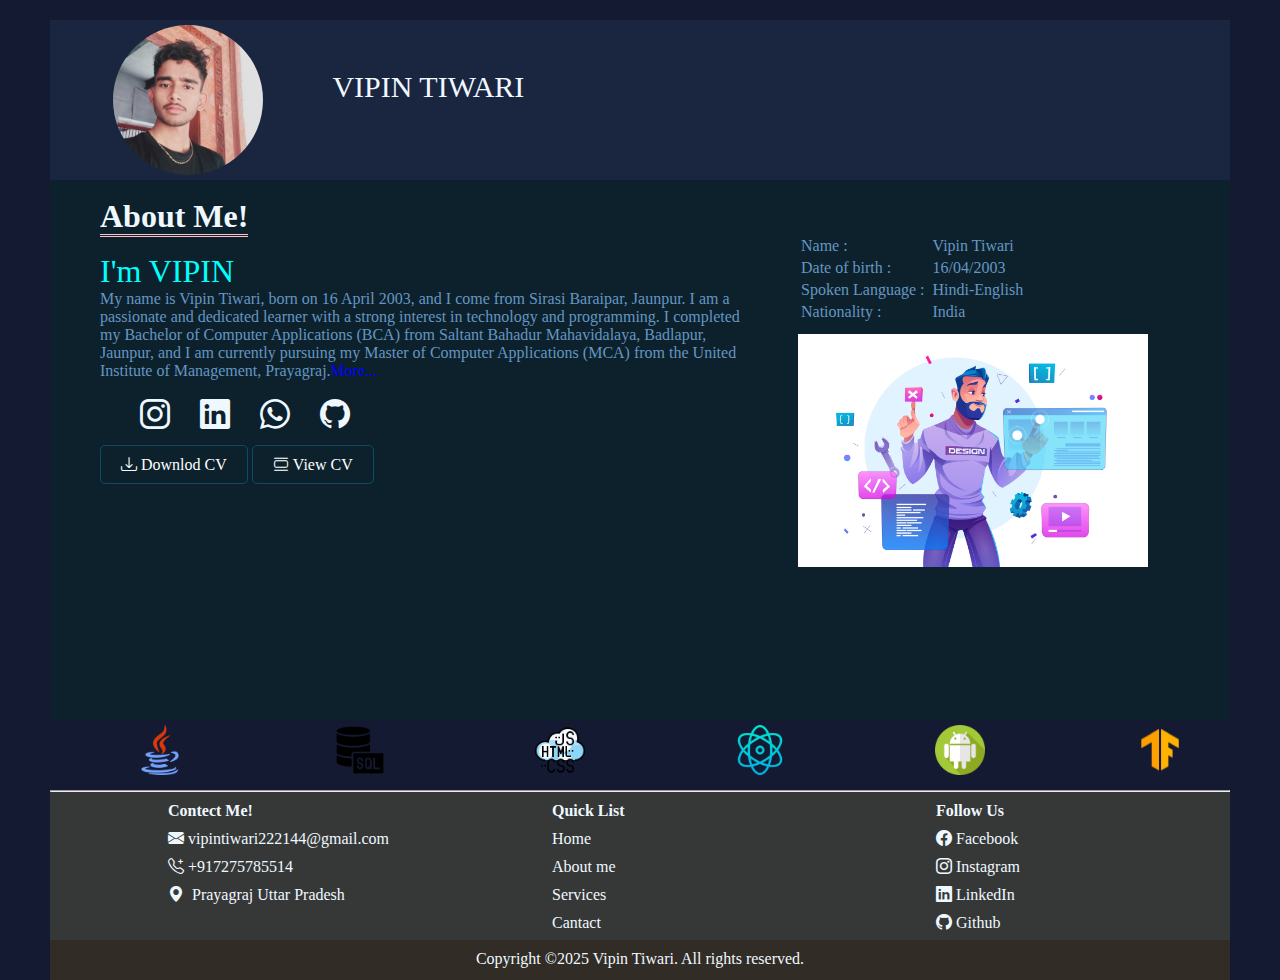
<file: index.html>
<!DOCTYPE html>
<html lang="en">

<head>
    <link rel="stylesheet" href="box.css">
    <link rel="stylesheet" href="responsive.css">
    <!-- Bootstrap Icons CSS -->
    <link rel="stylesheet" href="https://cdn.jsdelivr.net/npm/bootstrap-icons@1.11.3/font/bootstrap-icons.css">
    <script src="more.js"></script>
    <title> Vipin Tiwari Portfolio</title>
</head>

<body>

    <!--all div contener-->
    <div class="big">

        <!--nevecation contener-->
        <div class="contener">
            <div class="a"><img src="vipin.jpg" alt="" id="img"></div>
            <div class="ab">VIPIN TIWARI <br>
            </div>
        </div>

        <!--section contener-->
        <div class="contener2">
            <div class="b">
                <br>
                <span id="a"><b>About Me!</b></span><br><br>
                <span id="b">I'm VIPIN </span> <br>

                <pr>
                    My name is Vipin Tiwari, born on 16 April 2003,
                    and I come from Sirasi Baraipar, Jaunpur.
                    I am a passionate and dedicated learner with a strong interest in technology
                    and programming.
                    I completed my Bachelor of Computer Applications (BCA) from Saltant Bahadur Mahavidalaya, Badlapur,
                    Jaunpur,
                    and I am currently pursuing my Master of Computer Applications (MCA) from the United Institute of
                    Management, Prayagraj.<span onclick="more()"id="more" style="cursor: pointer;">More...</span></pre><br><br>

                    <ul>
                        <li> <a href="https://www.instagram.com/vipintiwari2611/"><i class="bi bi-instagram fs-3"></i> </a></li>
                        <li> <a href="https://www.linkedin.com/in/vipin-tiwari-4729232b7/"><i class="bi bi-linkedin"></i></a></li>
                        <li> <a href=""><i class="bi bi-whatsapp"></i></a></li>
                        <li> <a href="https://github.com/vipin222144"><i class="bi bi-github"></i> </a></li>
                    </ul>



                    <br>
                    <a href="https://drive.usercontent.google.com/u/0/uc?id=1Nj6aLuTzGVbImvwO7zRv3K-MXHmOo9ni&export=download" class="btn">
                        <i class="bi bi-download"></i>&nbsp;Downlod CV</a>
                    <a href="https://drive.google.com/file/d/1Nj6aLuTzGVbImvwO7zRv3K-MXHmOo9ni/view?usp=sharing"class="btn">
                        <i class="bi bi-view-list"></i>&nbsp;View CV</a><br><br>

            </div>

            <div class="c">
                <br><br><br>
                <table>
                    <tr>
                        <td>Name :</td>
                        <td></td>
                        <td>Vipin Tiwari</td>
                    </tr>

                    <tr>
                        <td>Date of birth :</td>
                        <td></td>
                        <td>16/04/2003</td>
                    </tr>
                    <tr>
                        <td>Spoken Language :</td>
                        <td></td>
                        <td>Hindi-English</td>
                    </tr>
                    <tr>
                        <td>Nationality :</td>
                        <td></td>
                        <td>India</td>
                    </tr>
                </table>
                <img src="developer.jpg" id="dev" alt="svg">
            </div>
        </div>
        <div class="cpng">
            <ol>
                <li><img src="code png/java.png" alt="java"></li>
                <li><img src="code png/sql-server.png" alt="sql"></li>
                <li><img src="code png/coding.png" alt="dhtml"></li>
                <li><img src="code png/physics.png" alt="uuu"></li>
                <li><img src="code png/android.png" alt="hh"></li>
                <li><img src="code png/tensorflow.png" alt=""></li>
            </ol>
        </div>
        <!--footer-->
        <div class="footer">
            <footer>
                <hr>

                <ol style="list-style: none; float: left; position: absolute; left: 10%;">
                    <li> <b>Contect Me!</b> </li>
                    <li> <i class="bi bi-envelope-fill"></i>&nbsp;vipintiwari222144@gmail.com </li>
                    <li> <i class="bi bi-telephone-plus"></i>&nbsp;+917275785514 </li>
                    <li><i class="bi bi-geo-alt-fill"></i>&nbsp; Prayagraj Uttar Pradesh </li>
                </ol>

                <ol style="list-style: none;  float: left; position: absolute; left: 40%;">
                    <li> <b>Quick List</b> </li>
                    <li> <a href="">Home</a> </li>
                    <li> <a href="">About me</a> </li>
                    <li> <a href="">Services</a> </li>
                    <li> <a href="">Cantact</a> </li>
                </ol>

                <ol style="list-style: none; float: left; position: absolute;left: 70%;">
                    <li><b>Follow Us</b></li>
                    <li> <a href="https://www.facebook.com/profile.php?id=100069003887973"><i class="bi bi-facebook"></i>&nbsp;Facebook</a> </li>
                    <li> <a href="https://www.instagram.com/vipintiwari2611/"><i class="bi bi-instagram"></i> Instagram </a></li>
                    <li> <a href="https://www.linkedin.com/in/vipin-tiwari-4729232b7/"><i class="bi bi-linkedin"></i>&nbsp;LinkedIn</a> </li>
                    <li> <a href="https://github.com/vipin222144"><i class="bi bi-github"></i>&nbsp;Github</a></li>
                </ol>

            </footer>
        </div>
        <!--footer contener-->
        <div class="d"> Copyright &copy;2025 Vipin Tiwari. All rights reserved.</div>
    </div>
</body>

</html>
</file>
<file: contact.html>
<!DOCTYPE html>
<html lang="en">

<head>
    <style>
        .box {
            display: flex;
        }

        .left {
            width: 50%;

        }

        .right {
            width: 50%;
            display: flex;
            gap: 10px;
            background: red;
        }
        label{
            display: block;
        }
        .massege{
            display: block;
        }
        
        
    </style>
    <title>Document</title>
</head>

<body>
    <div class="box">
        <div class="left">

        </div>


        <div class="right">

            <div>
                <label>Name:</label><input type="text">
            </div>
            <div>
                <label>Email:</label><input type="email">
            </div>
            
            
       </div>
        
       
            
                           

    </div>
</body>

</html>
</file>
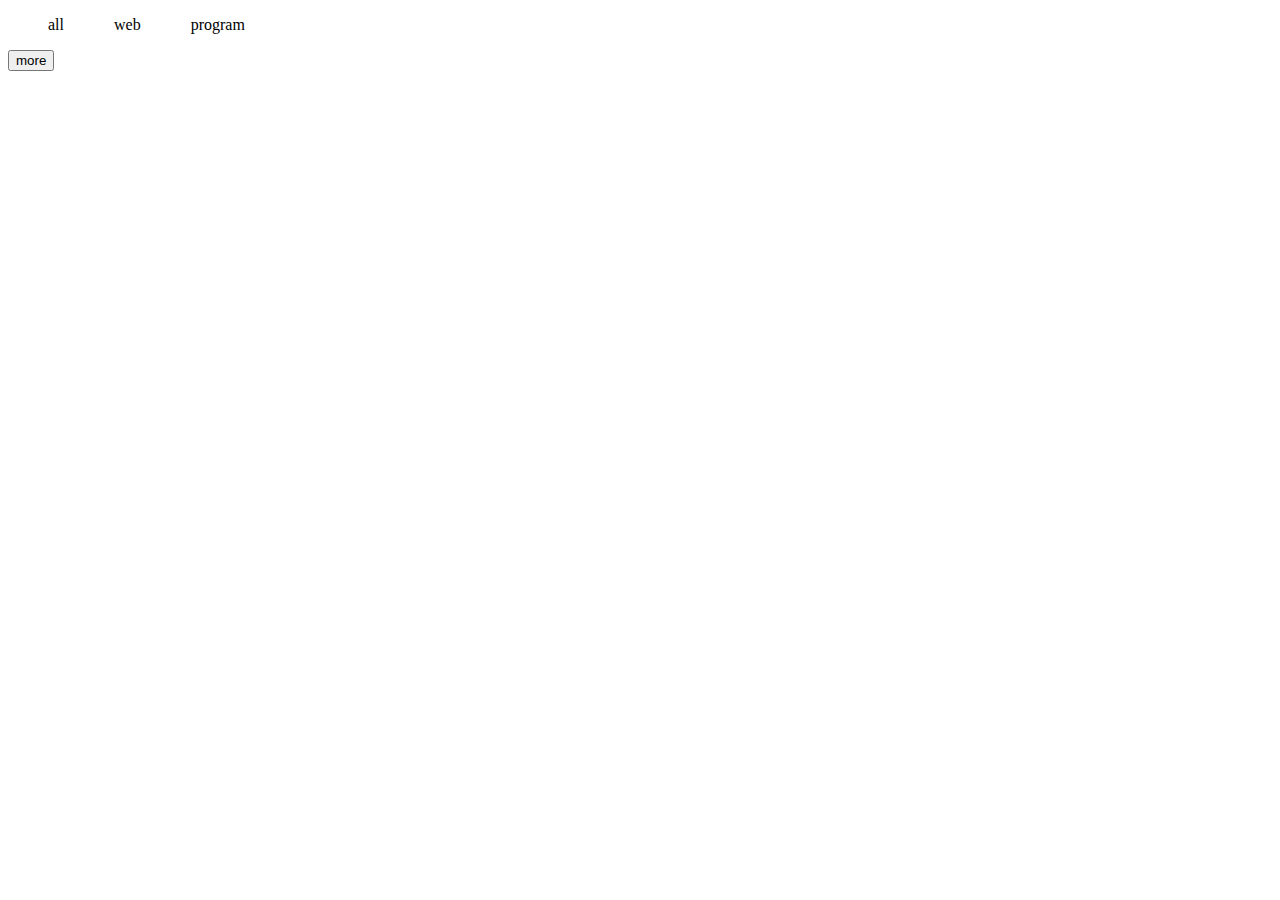
<file: demo.html>
<!DOCTYPE html>
<html lang="en">
<head>
    <meta charset="UTF-8">
    <meta name="viewport" content="width=device-width, initial-scale=1.0">
    <title>Document</title>
    <style>
        ol{
            display: flex;
            list-style: none;
            gap: 50px;
        }
    </style>
</head>
<body>
    <ol>
        <li id="a" onclick="all()">all</li>
        <li id="b" onclick="web()">web</li>
        <li id="c">program</li>
    </ol>
    <button onclick="demo()">more</button>
    <span id="demo" ></span>
<span id="a"></span>
    </button>
    <script>
function all(){
    document.getElementById("a").innerHTML=`t78gt87g87`;
}



    function demo() {
    document.getElementById("demo").innerHTML = `r6r67r78r5 hru67rki7 yr67r ytr7, <br>
6r bkguig iuy89yt uy98yt uyt89tby98 y98y uut98yt bshtrs kjh;ohfy jgkuygf qwddyidsbac z6 fewyf 
jhdfgfe klikjhdiuyqfr uiker
gekuhrg`;
}

    </script>
</body>
</html>
</file>
<file: box.css>
*{
margin: 0px;
}
body{
     background-color:wheat;
}
.contener{
    background-color: blue;
  display: flex;
  height: 160px;
  border-radius: 20px;
  
}
.a{
  background-color: #1a253f;
  
 width: 20%;
 padding-left: 58px;
}
.ab{
  background-color: #1a253f;
   
  width: 80%;
  color: aliceblue;
  font-size: 30px;
  text-align: justify;
  padding-top: 50px;
}
#img{
  width: 150px;
  padding: 5px;
  padding-bottom: 5px;
  border-radius: 100px;
}

.contener2{
background-color: chocolate;
gap:px ;
display: flex;
}
.b{
 background-color: #0c212c;
  color: rgb(101, 150, 194);
 width: 60%;
 height: 540px;
  padding-left:50px;
}
.b li{
  width: 30px;
  height: 40px;
  color: aliceblue;
}

   .btn {
       padding: 10px 20px;
       border-radius: 5px ;
       border: #0e4b6b solid 1px;
         transition: all 0.3s;
        
       color: white;
       text-decoration: none;
   }
   .btn:hover{
   background:  #0e4b6b;
   }
     #a {
       border-bottom: double pink;
       font-size: 2em;
       color: aliceblue;
   }

   #b {
       color: aqua;
       font-size: 2em;
   }
.c{
 background-color: #0c212c;
  color: rgb(101, 150, 194);
 width: 40%;
  height: 540px;
   
   padding-left: 50px;
   
}
.d{
 background-color: rgb(49, 44, 37);
 width: 100%;
  height: 30px;
  color: aliceblue;
  text-align: center;
  padding-top: 10px;
}
#dev{
  width: 350px;
  padding-top: 10px;
}

    ul{
      display: flex;
      list-style: none;
      gap: 30px;
      color: aliceblue;
      text-decoration:none ;
      color: aliceblue;
    }
    ul li i:hover{
      color: cornflowerblue;
    }
    
    ul li i {
    font-size: 30px;
    color: aliceblue;
     transition: all 0.3s;
    
}
.big{
  padding: 20px 50px 0px 50px;
  background-color: #151A33;
}
.cpng{
  height: 70px;

}
.cpng ol{
  display: flex;
  list-style: none;
  gap: 150px;
  justify-content: center;
  padding-top: 5px;
}
.cpng img{
  width: 50px;
  height: 50px;
}
.footer{
  height: 150px;
  color:aliceblue;
    background-color: #363838;
}
.footer li{
  padding-top: 10px;
  text-decoration: none;
    transition: all 0.3s;
}
.footer a{
  text-decoration: none;
  color: aliceblue;
  
    transition: all 0.3s;

}
.footer a:hover{
  border-bottom: 2px solid cornflowerblue;
  color:cornflowerblue ;
}
#more{
  color: blue;
}
#more2{
  color:  rgb(101, 150, 194);
}
</file>
<file: responsive.css>
/* i-pad*/
@media (width<=980px) {
  .contener2 {
    width: 100%;
    
    background-color: rgb(43, 226, 125);
    flex-direction: column;
  }

  .b {
    width: 98%;
    text-align: center;
    height: auto;
    padding-right: 10px;
    padding-left: 10px;
    font-size: 25px;
    
  }

  .c {
    width: 95%;
    height: auto;
    font-size: 30px;
    
  }


.contener {
  width: 100%;
  height: 200px;
  background-color: rgb(43, 226, 125);
  flex-direction: columgn;
  
}

.a {
  height: 200px;
  width: 100%;
  text-align: center;
  padding: 10px;
}

.ab {
  height: 200px;
  width: 100%;
  text-align: center;
  padding-left:10px ;
  font-size: 30px;
}

ul {

  justify-content: center;
}

#dev {
  width: 100%;

}

.big {
  flex-direction: column;
  padding: 10px 10px 0px 10px;
}
.cpng{
  height: 100px;
}
.cpng ol{
  gap: 50px;

}
.cpng img{
  width: 90px;
  height: 90px;
}
.footer{
  font-size: 20px;
  height: 180px;
}
.d{
  font-size: 30px;
  height: 50px;
}
ul li i{
  font-size: 45px;
  gap: 60px;
}
}
</file>
